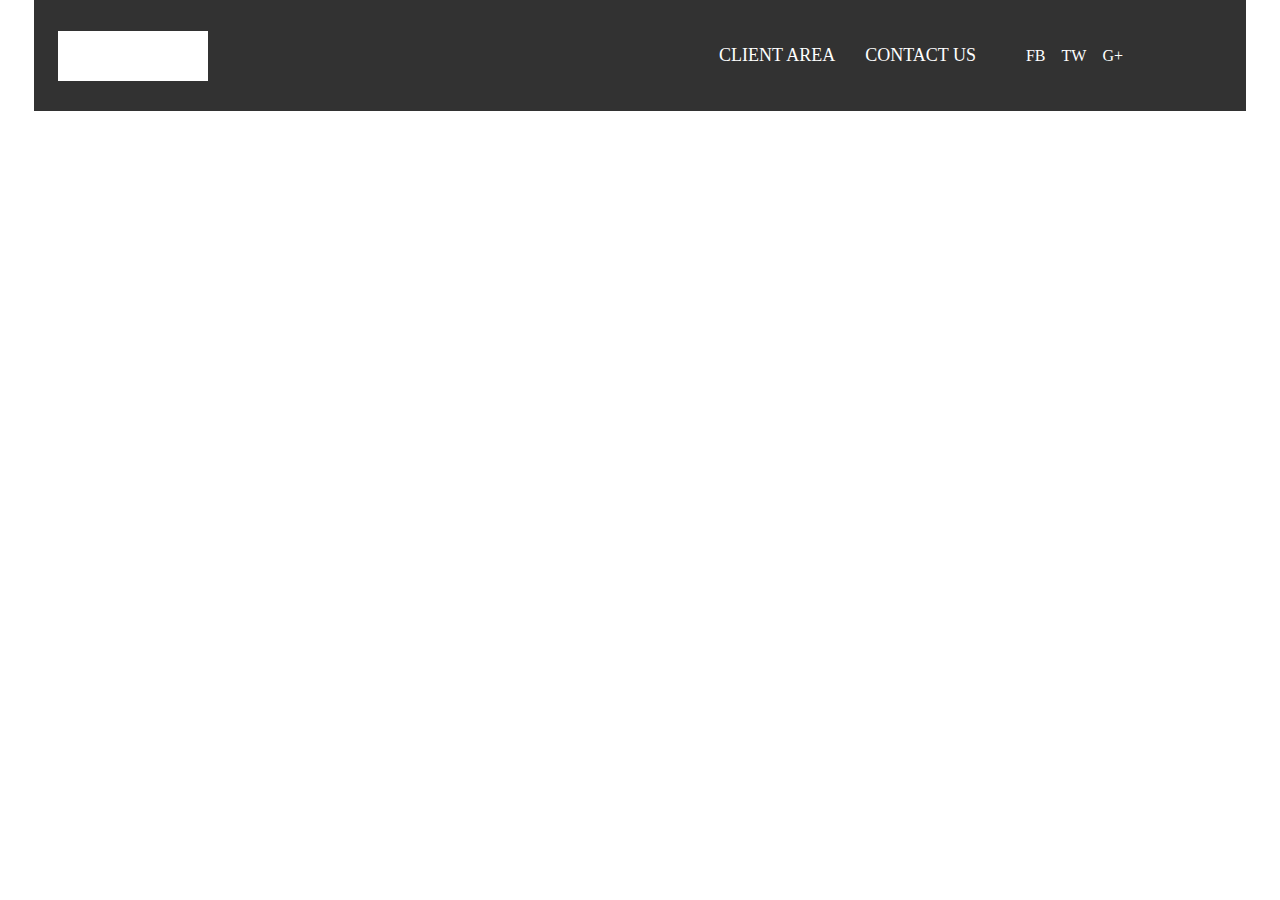
<file: index.html>
<!DOCTYPE html>
<html>

<head>
  <link rel="stylesheet" type="text/css" href="global.css">
  <title>Aspire</title>
</head>

<body>

  <nav id="navigation"></nav>

  <main class="heroHome" style="display: none">
    <section>
      <h1>Get Precise Measurements with Our Product</h1>
      <p>Lorem ipsum dolor sit amet, consectetur adipisicing elit, sed do eiusmod tempor incididunt ut labore et dolore magna
        aliqua. Ut enim ad minim veniam.</p>
      <a href="/some">Read more</a>
    </section>
  </main>
  <section class="titleDesctiption center" style="display: none">
    <h2>Project Introduction</h2>
    <p>Lorem ipsum dolor sit amet, consectetur adipisicing elit, sed do eiusmod tempor incididunt ut dolore magna aliqua. Ut
      enim ad minim veniam, quis nostrud exercitation ullamco laboris nisi ut aluquip ex ea commodo consequat.</p>
  </section>
  <section style="display: none">
    <span class="imageCardBody">
      <div class="imageCard video"></div>
    </span>
  </section>
  <section class="rowThumbnail" style="display: none">
    <aside>
      <span class="imageThumbnailBody">
        <div class="imageThumbnail"></div>
      </span>
    </aside>
    <aside>
      <h2>Get Precise Measurements with Our Product</h2>
      <p>Lorem ipsum dolor sit amet, consectetur adipisicing elit, sed do eiusmod tempor incididunt ut labore et dolore magna
        aliqua. Ut enim ad minim veniam.</p>
      <a href="/some">Read more</a>
    </aside>
  </section>
  <section class="rowThumbnail" style="display: none">
    <aside>
      <h2>Get Precise Measurements with Our Product</h2>
      <p>Lorem ipsum dolor sit amet, consectetur adipisicing elit, sed do eiusmod tempor incididunt ut labore et dolore magna
        aliqua. Ut enim ad minim veniam.</p>
      <a href="/some">Read more</a>
    </aside>
    <aside>
      <span class="imageThumbnailBody">
        <div class="imageThumbnail"></div>
      </span>
    </aside>
  </section>
  <section class="titleDesctiption center" style="display: none">
    <h2>Project Introduction</h2>
    <p>Lorem ipsum dolor sit amet, consectetur adipisicing elit, sed do eiusmod tempor incididunt ut dolore magna aliqua. Ut
      enim ad minim veniam, quis nostrud exercitation ullamco laboris nisi ut aluquip ex ea commodo consequat.</p>
  </section>
  <section class="group logoPartners" style="display: none">
    <div>
      <a href="/assesment">Assesment</a>
    </div>
    <div>
      <a href="/assesment">Assesment</a>
    </div>
    <div>
      <a href="/assesment">Assesment</a>
    </div>
    <div>
      <a href="/assesment">Assesment</a>
    </div>
    <div>
      <a href="/assesment">Assesment</a>
    </div>
    <div>
      <a href="/assesment">Assesment</a>
    </div>
    <div>
      <a href="/assesment">Assesment</a>
    </div>
    <div>
      <a href="/assesment">Assesment</a>
    </div>
  </section>
  <!-- <footer id="footer">
  </footer> -->
  <!-- <link rel="import" href="footer.html"> -->
  <div data-include="footer.html"></div>
  <!-- #include file="footer.html" -->
  <script src="global.js"></script>






</html>
</file>
<file: global.css>
/* test */
/* fonts */
h1 {
  font-size: 75px;
}
h2 {
  font-size: 46px;
}
p {
  font-size: 22px;
}
/* general */
html{
  height: fit-content;
}
body {
  margin: 0;
  padding: 0;
  overflow: hidden;
  height: fit-content;
}
iframe{
  width: 100%;
  border: 0;
  height: fit-content;
}
iframe > *{
  overflow: hidden;
  width: 100%;
  height: 100%;
}
object{
  width: 100%;
}
object > *{
  overflow: hidden;
}
a {
  display: block;
}
section {
  max-width: 1164px;
  margin: auto;
  padding: 0 24px;
}
.navigation {
  background-color: blue;
}
aside {
  width: 100%;
}
.footer {
  background-color: #323232;
}
/* classes */
.menuBody {
  display: flex;
  align-items: center;
  justify-content: space-between;
}
.menuBody * {
  color: white;
  text-decoration: none;
}
.logoMenuFooter {
  width: 150px;
  height: 50px;
  background-color: white;
}
.buttonsMenuFooter {
  display: flex;
  align-items: center;
}
.buttonsMenuFooter > a {
  font-size: 18px;
  text-transform: uppercase;
  padding: 45px 15px;
}
.row {
  display: flex;
  align-items: center;
  justify-content: center;
}
.languageSelect,
.logoSocial {
  padding: 0 27px;
}
.languageSelect > li {
  list-style-type: none;
}
.heroHome {
  background-color: brown;
}
.heroHome * {
  color: white;
  text-decoration: none;
}
.heroHome > section {
  padding-top: calc(111px + 180px);
  padding-bottom: 180px;
}
.titleDesctiption {
  padding-top: 50px;
  padding-bottom: 60px;
}
.titleDesctiption * {
  text-align: center;
}
.titleDesctiption h2 {
  color: black;
}
.titleDesctiption p {
  color: gray;
  max-width: 680px;
  margin: auto;
}
.imageCardBody {
  display: block;
  width: 100%;
  padding-top: 55%;
  position: relative;
}
.imageCard {
  width: 100%;
  height: 100%;
  position: absolute;
  background-color: brown;
  top: 0;
  right: 0;
  bottom: 0;
  left: 0;
  border-radius: 10px;
  margin-top: 50px;
  margin-bottom: 60px;
}
.imageThumbnailBody {
  display: block;
  /* max-width: 325px; */
  width: 100%;
  padding-top: 117%;
  position: relative;
}
.imageThumbnail {
  width: 100%;
  height: 100%;
  position: absolute;
  background-color: brown;
  top: 0;
  right: 0;
  bottom: 0;
  left: 0;
  border-radius: 10px;
}
.rowThumbnail {
  display: flex;
  align-content: center;
  justify-content: center;
  padding: 30px 0;
}
.rowThumbnail > aside {
  padding: 30px;
}
.group {
  display: flex;
  flex-wrap: wrap;
}
.logoPartners > div {
  width: calc(100% / 4);
  min-width: 100px;
  padding-top: calc(52% / 4);
  position: relative;
}
.logoPartners > div > a {
  width: 100%;
  height: 100%;
  position: absolute;
  background-color: brown;
  top: 0;
  right: 0;
  bottom: 0;
  left: 0;
}
.logoSocial{
  display: flex;
  justify-content: center;
  align-items: center;
}
.logoSocial > li{
  padding: 0 8px;
  list-style-type: none;
}
</file>
